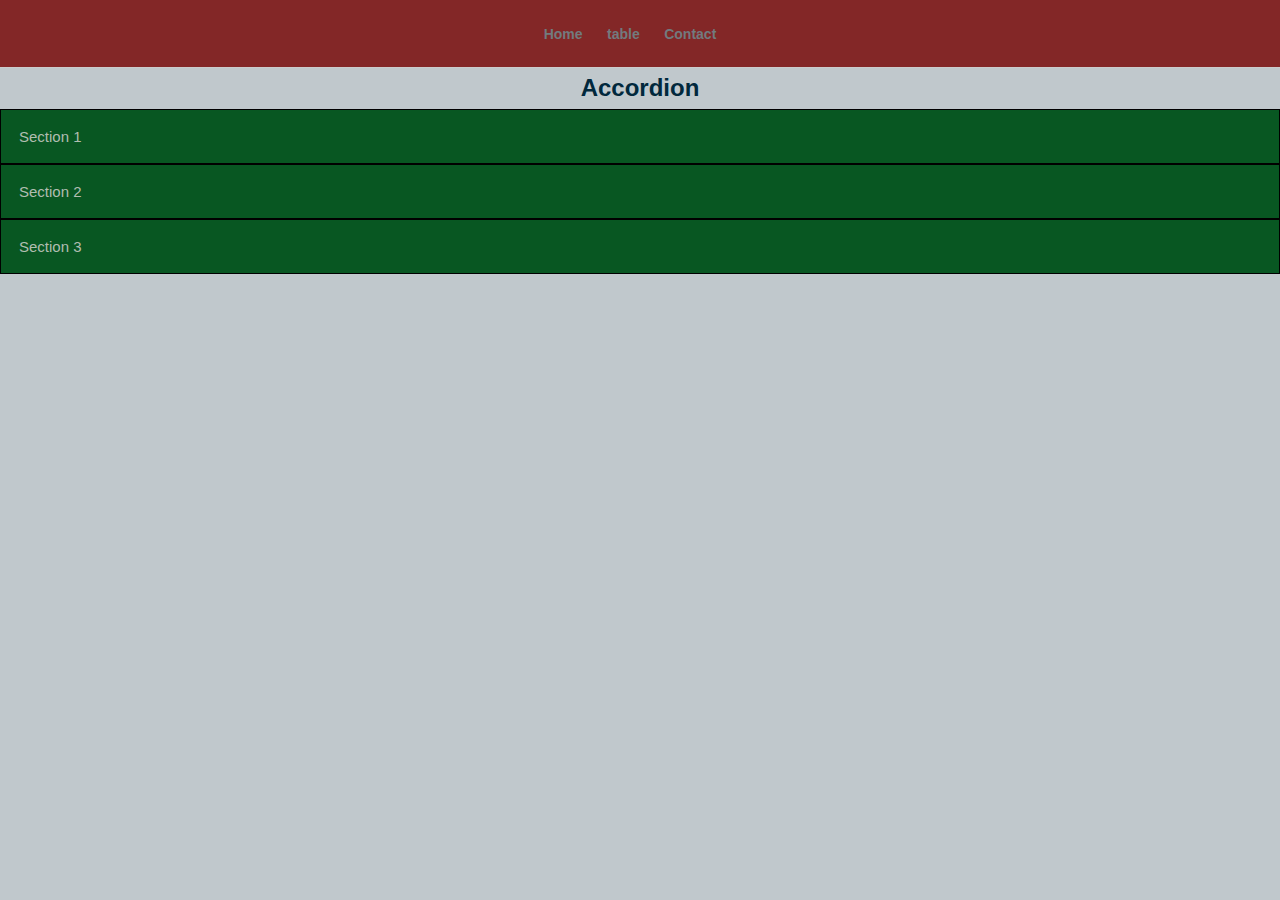
<file: accordian.html>
<!DOCTYPE html>
<html lang="en">
<head>
    <meta charset="UTF-8">
    <meta http-equiv="X-UA-Compatible" content="IE=edge">
    <meta name="viewport" content="width=device-width, initial-scale=1.0">
    <link rel="stylesheet" href="accordian.css">
    <title>Document</title>
</head>
<body>
    <header>
        <nav>
            <ul>
                <li><a href="index.html">Home</a></li>
                <li><a href="table.html">table</a></li>
                <li><a href="accordian.html">Contact</a></li>
            </ul>
        </nav>
    </header>
    <h2>Accordion</h2>
 
<button class="accordion">Section 1</button>
<div class="panel">
  <p>Lorem ipsum dolor sit amet, consectetur adipisicing elit, sed do eiusmod tempor incididunt ut labore et dolore magna aliqua. Ut enim ad minim veniam, quis nostrud exercitation ullamco laboris nisi ut aliquip ex ea commodo consequat.</p>
</div>

<button class="accordion">Section 2</button>
<div class="panel">
  <p>Lorem ipsum dolor sit amet, consectetur adipisicing elit, sed do eiusmod tempor incididunt ut labore et dolore magna aliqua. Ut enim ad minim veniam, quis nostrud exercitation ullamco laboris nisi ut aliquip ex ea commodo consequat.</p>
</div>

<button class="accordion">Section 3</button>
<div class="panel">
  <p>Lorem ipsum dolor sit amet, consectetur adipisicing elit, sed do eiusmod tempor incididunt ut labore et dolore magna aliqua. Ut enim ad minim veniam, quis nostrud exercitation ullamco laboris nisi ut aliquip ex ea commodo consequat.</p>
</div>

<script>
var acc = document.getElementsByClassName("accordion");
var i;

for (i = 0; i < acc.length; i++) {
  acc[i].addEventListener("click", function() {
    this.classList.toggle("active");
    var panel = this.nextElementSibling;
    if (panel.style.display === "block") {
      panel.style.display = "none";
    } else {
      panel.style.display = "block";
    }
  });
}
</script>

</body>
</html>
</file>
<file: accordian.css>
*{
    padding: 0;
    margin: 0;
    box-sizing: border-box;
    
}
html{
    font-size: 62.5%;
}
body{
    font-family: 'Roboto', sans-serif;
    font-size: 1.6rem;
    line-height: 1.7;
    font-weight: 400;
    color: #01283c;
    background: #c0c8cc;
}
header{
        width: 100%;
        padding: 2rem 0;
        background: #832727;
        border-bottom: 1px solid #cccccc;
        text-align: center;
    }
    header ul{
        margin: 0 auto;
        padding: 0;
        list-style: none;
        display: inline-block;
    }
    header ul li{
        display: inline-block;
        margin-right: 20px;
    }
    header ul li a{
        color: #727a7e;
        font-size: 1.4rem;
        font-weight: 600;
        text-decoration: none;
    }
    header ul li a:hover{
        color: #03a9f4;
        transition: all .2s ease-in-out;
    }
    h2{
        text-align: center;
    }
    
.accordion {
    background-color: #085722;
    color: #b1bdb0;
    cursor: pointer;
    padding: 18px;
    width: 100%;
    border: 1px solid black;
    text-align: left;
    outline: none;
    font-size: 15px;
    transition: 0.4s;
  }
  
  .active, .accordion:hover {
    background-color: #9fda7b; 
    color: black;
  }
  
  .panel {
    padding: 0 18px;
    display: none;
    background-color: rgb(167, 186, 160);
    overflow: hidden;
  }
</file>
